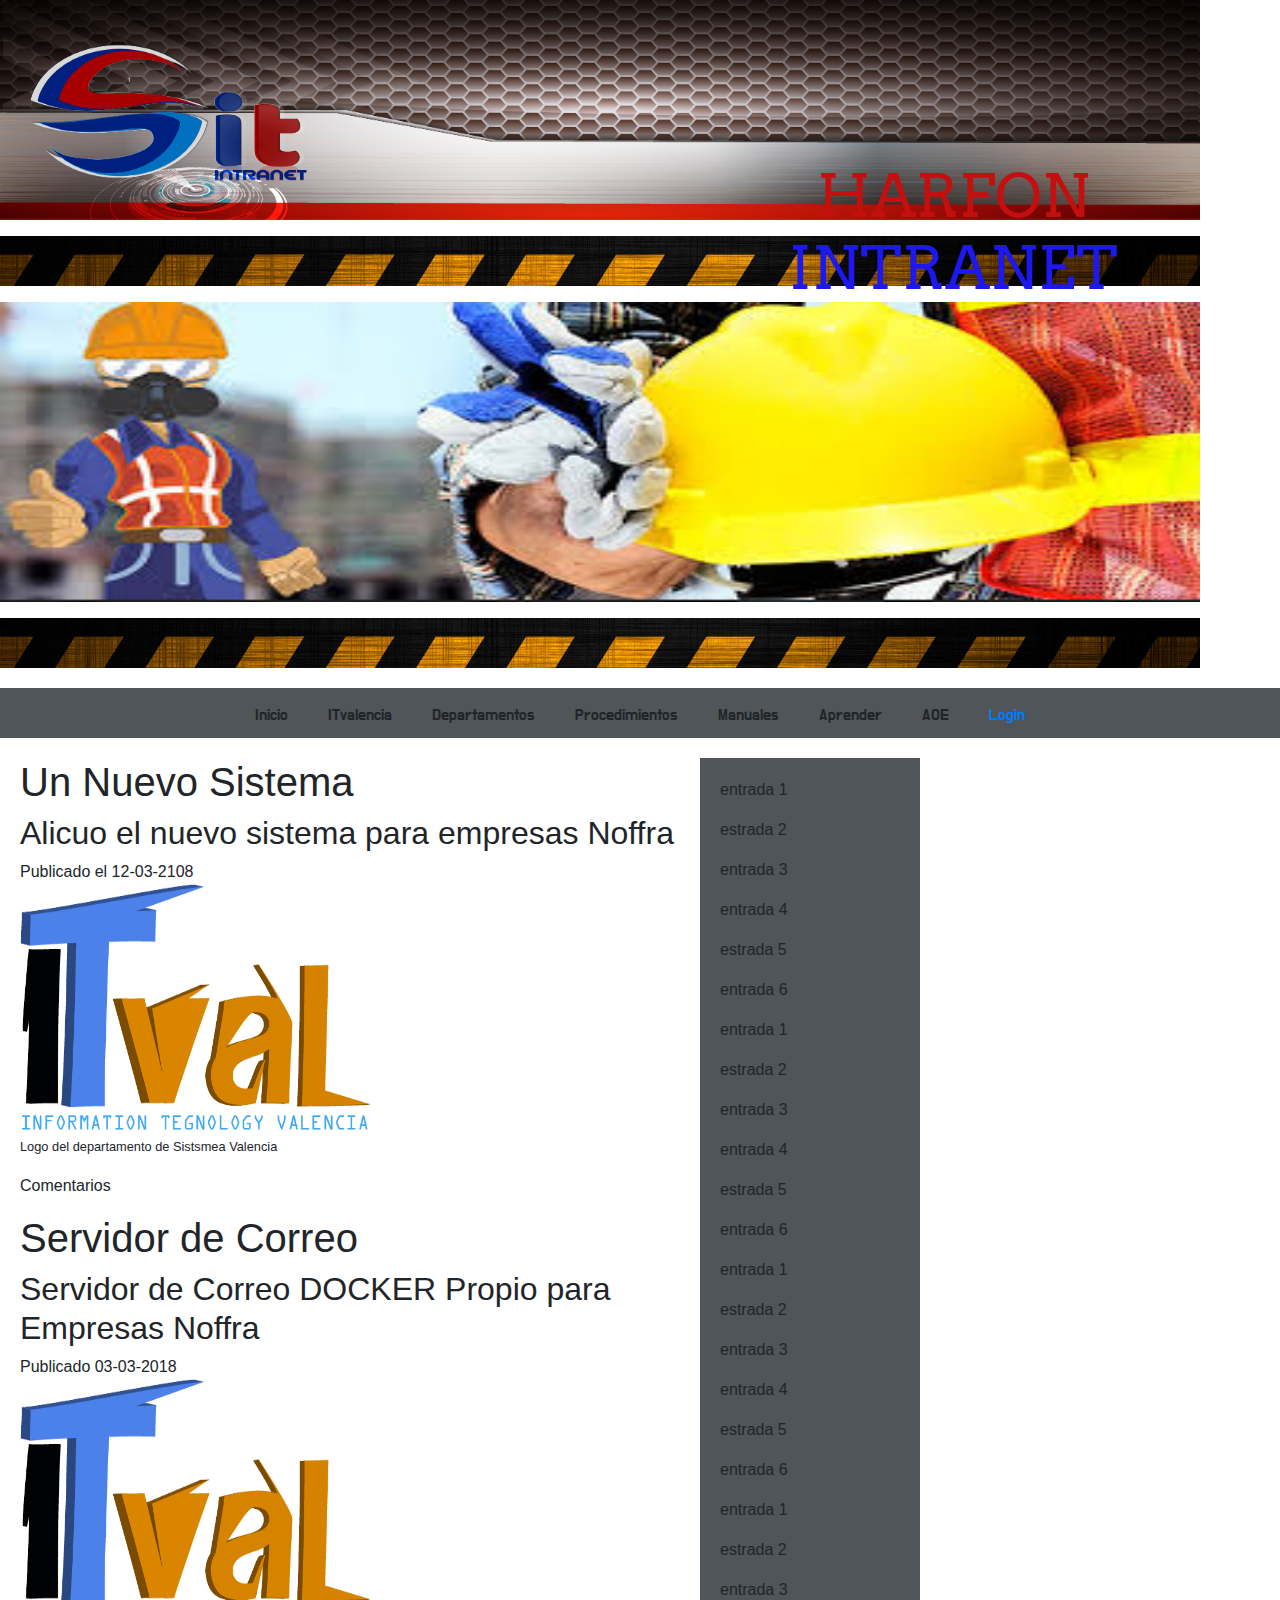
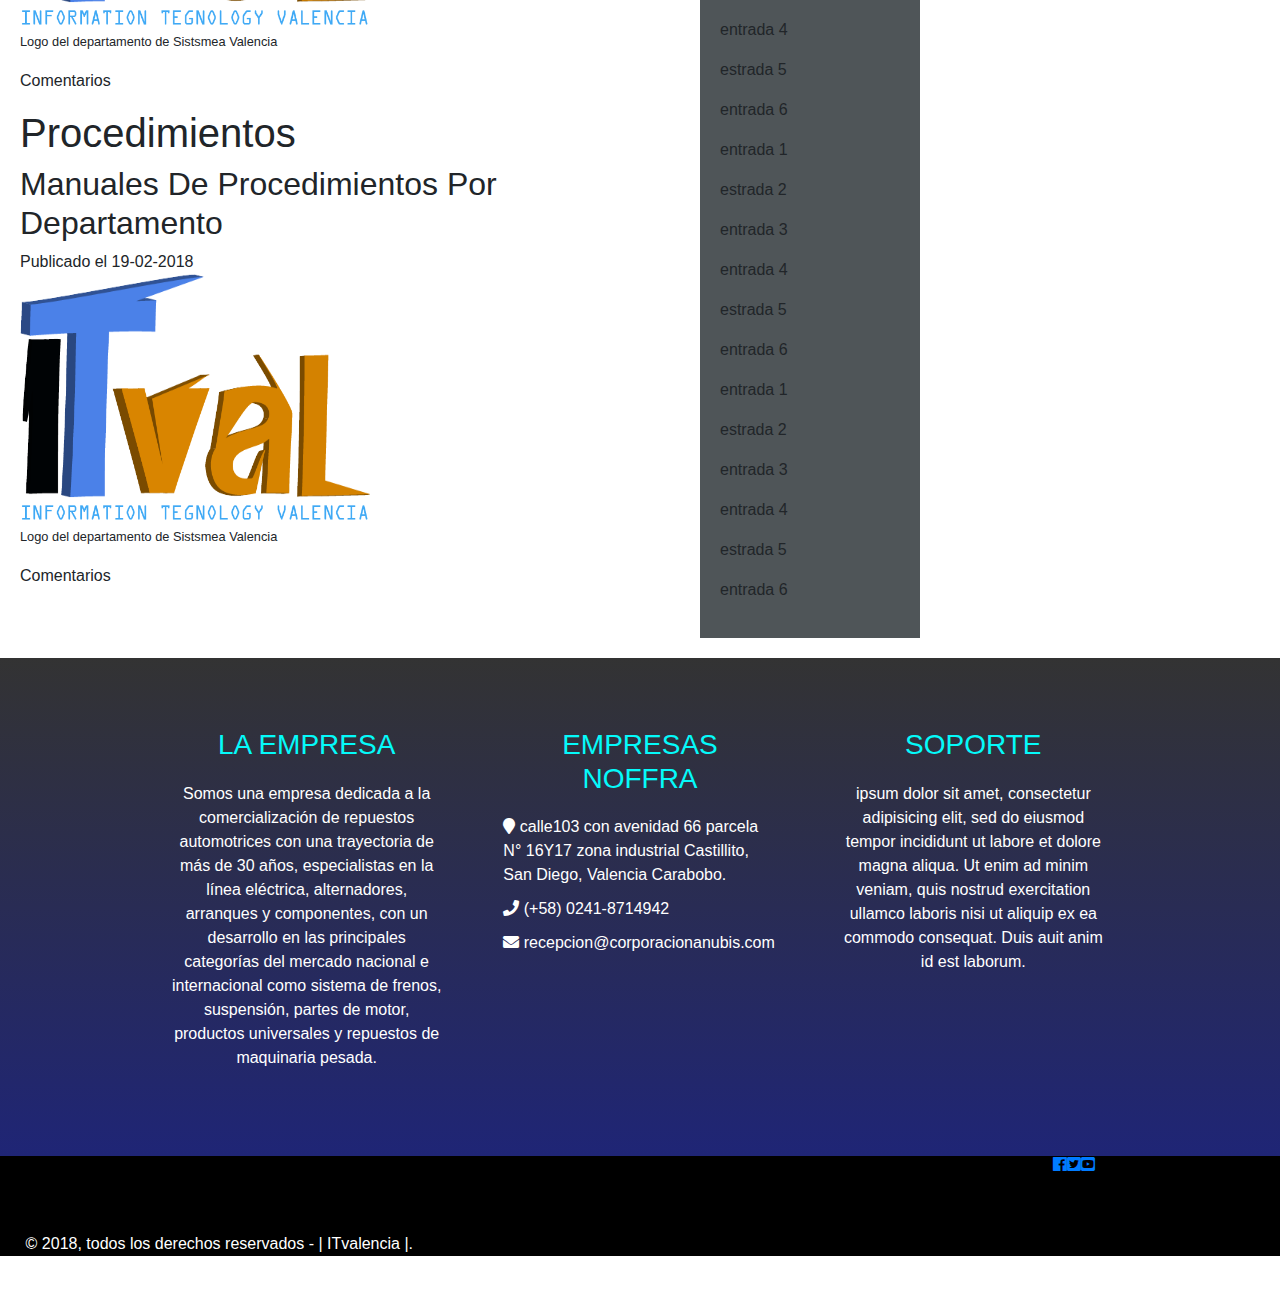
<file: index.html>
<!DOCTYPE html>
<html lang = "es">
 <!-- aqui empiezan los meta datos -->
	<head>
	   <meta charset = "utf-8" >
	   <meta name = "description" content = "empresa noffra pagina de intrenet para los empleados">
	   <meta name = "keywords" content = "manueles,noffra,anubis,harfon">
	   <meta name="viewport" content="width=divice-width, user-scalable=no, initial-scale=1.0,maximun-scale=1.0, minimun-scale=1.0">
	   <meta http-equiv="x-ua-compatible" content="ie-edge">
	   <link rel="stylesheet" type="text/css" href="css/master.css">
	   <link rel="stylesheet" type="text/css" href="css/bootstrap.css">
	   <link href="https://fonts.googleapis.com/css?family=Do+Hyeon" rel="stylesheet">
	   <link href = "https://fonts.googleapis.com/css?family= Arvo " rel = "stylesheet">
	   <link rel="stylesheet" type="text/css" href="css/fontawesome-all.min.css">
	   <title>..::HARFON INTRANET::..</title> 
	</head>
                      <!--aqui terminan los meta datos-->

                   <!-- principio de cuerpo -->	
	<body id="index">
	    <div id="contenedor">
	<!-- inicio de la cabecera-->	
		<div>
			<figure><img src="img/Banner-6.png" width="1200px" height="220px" alt="banner principal"></figure>

			<header id="cabeza">

				<h1 class="iharfon"><span>HARFON</span> <span>INTRANET</span></h1>

		    </header>
		</div>
	       <!-- fin de la cabecera -->	

	       <!--slider inicio-->
		<div>
			<figure><img src="img/Banner-1.jpg" width="1200px" height="50px" alt="barra bottom de slider"></figure>
		</div>
		<div id="slider">

			<div>
				<figure><img src="img/seguridad.jpg" width="1200px" height="300px" alt="primer imagen del slider"></figure>
			</div>
			
		</div>
		<div>
			<figure><img src="img/Banner-1.jpg" width="1200px" height="50px" alt="barra bottom de slider"></figure>
		</div>
	<!-- inicio del menu -->
        <div class="menu">
		<nav id="menu">
			<ul>
				<li>Inicio</li>
				<li>ITvalencia</li>
				<li>Departamentos
					<ul>
					    <li>Sistema</li>
					    <li>Contabilidad</li>
					    <li>Marketing Play</li>
					    <li>Contraloria</li>
					    <li>Tesoreria</li>
					    <li>Cobranza</li>
					    <li>Mercadeo</li>
					    <li>Recursos Humanos</li>
					    <li>Ventas</li>
					    <li>Compras</li>
					    <li>Seguridad</li>
				    </ul>
				</li>
				<li>Procedimientos
                    <ul>
                    	<li>Devolucion</li>
                    	<li>Despacho</li>
                    	<li>Recepcion</li>
                    	<li>Embalaje</li>
                    </ul>
				</li>
				<li>Manuales
                    <ul>
                    	<li>Laticce</li>
                    	<li>Profit-Plus</li>
                    	<li>Saa</li>
                    	<li>Seguii</li>
                    </ul>
				</li>
				<li>Aprender</li>
				<li>AOE</li>
				<li><a href="login.html" target="_blanck">Login</a></li>
			</ul>
		</nav>
		</div>
	<!-- fin del menu -->

	<!-- iicio de la zona informativa principal -->	
		<section id="principal">
			<article>
				<header>
				    <hgroup>
					    <h1>Un Nuevo Sistema</h1>
					    <h2>Alicuo el nuevo sistema para empresas Noffra</h2>
				    </hgroup>
				    <time datetime="2018-03-12" pubdate >Publicado el 12-03-2108</time>
			    </header>
			    <figure>
			    	<img src="img\logo2.png" width="350px" height="250px">
			    	<figcaption><small>Logo del departamento de Sistsmea Valencia</small></figcaption>
			    </figure>
			    <footer>
			    	<p>Comentarios</p>
			    </footer>
			</article>
			<article>
				<header>
				    <hgroup>
					    <h1>Servidor de Correo</h1>
					    <h2>Servidor de Correo DOCKER Propio para Empresas Noffra</h2>
				    </hgroup>
				    <time datetime="2018-03-03" pubdate >Publicado 03-03-2018</time>
			    </header>
			    <figure>
			    	<img src="img\logo2.png" width="350px" height="250px">
			    	<figcaption><small>Logo del departamento de Sistsmea Valencia</small></figcaption>
			    </figure>
			    <footer>
			    	<p>Comentarios</p>
			    </footer>
			</article>
			<article>
				<header>
				    <hgroup>
					    <h1>Procedimientos</h1>
					    <h2>Manuales De Procedimientos Por Departamento</h2>
				    </hgroup>
			    </header>
			    <time datetime="2018-02-19" pubtime> Publicado el 19-02-2018</time>
			    <figure>
			    	<img src="img\logo2.png" width="350px" height="250px">
			    	<figcaption><small>Logo del departamento de Sistsmea Valencia</small></figcaption>
			    </figure>
			    <footer>
			    	<p>Comentarios</p>
			    </footer>
			</article>
		</section>
	<!-- fin de la zona informativa principal -->
	
	<!-- inicio de la barra lateral -->	
		<aside id="columna">
			<blockquote>entrada 1</blockquote>
			<blockquote>estrada 2</blockquote>
			<blockquote>entrada 3</blockquote>
			<blockquote>entrada 4</blockquote>
			<blockquote>estrada 5</blockquote>
			<blockquote>entrada 6</blockquote>
			<blockquote>entrada 1</blockquote>
			<blockquote>estrada 2</blockquote>
			<blockquote>entrada 3</blockquote>
			<blockquote>entrada 4</blockquote>
			<blockquote>estrada 5</blockquote>
			<blockquote>entrada 6</blockquote>
			<blockquote>entrada 1</blockquote>
			<blockquote>estrada 2</blockquote>
			<blockquote>entrada 3</blockquote>
			<blockquote>entrada 4</blockquote>
			<blockquote>estrada 5</blockquote>
			<blockquote>entrada 6</blockquote>
			<blockquote>entrada 1</blockquote>
			<blockquote>estrada 2</blockquote>
			<blockquote>entrada 3</blockquote>
			<blockquote>entrada 4</blockquote>
			<blockquote>estrada 5</blockquote>
			<blockquote>entrada 6</blockquote>
			<blockquote>entrada 1</blockquote>
			<blockquote>estrada 2</blockquote>
			<blockquote>entrada 3</blockquote>
			<blockquote>entrada 4</blockquote>
			<blockquote>estrada 5</blockquote>
			<blockquote>entrada 6</blockquote>
			<blockquote>entrada 1</blockquote>
			<blockquote>estrada 2</blockquote>
			<blockquote>entrada 3</blockquote>
			<blockquote>entrada 4</blockquote>
			<blockquote>estrada 5</blockquote>
			<blockquote>entrada 6</blockquote>
		</aside>
		
	<!-- fin de la barra lateral -->
	
	<!--inicio del pie de pagina -->	
	    	<footer id="pie">
	    		<div class="footer-container">
	    			<div class="footer-main">
	    				<div class="columna">

	    					<h3>LA EMPRESA</h3>
	    					<P>Somos una empresa dedicada a la comercialización de repuestos automotrices con una trayectoria de más de 30 años, especialistas en la línea eléctrica, alternadores, arranques y componentes, con un desarrollo en las principales categorías del mercado nacional e internacional como sistema de frenos, suspensión, partes de motor, productos universales y repuestos de maquinaria pesada.</P>

	    				</div>

	    				<div class="columna">
	    					<h3>EMPRESAS NOFFRA</h3>
	    					<span > <i class="fas fa-map-marker"></i> calle103 con avenidad 66 parcela N° 16Y17 zona industrial Castillito, San Diego, Valencia Carabobo.</span>

	    					<span ><i class="fas fa-phone"></i> (+58) 0241-8714942</span>

	    					<span > <i class="fas fa-envelope"></i> recepcion@corporacionanubis.com</span>
	    				</div>

	    				<div class="columna">
	    					<h3>SOPORTE</h3>
	    					<p>ipsum dolor sit amet, consectetur adipisicing elit, sed do eiusmod
	    				        tempor incididunt ut labore et dolore magna aliqua. Ut enim ad minim veniam,
	    				        quis nostrud exercitation ullamco laboris nisi ut aliquip ex ea commodo
	    				        consequat. Duis auit anim id est laborum.</p> 
	    				</div>
	    			</div>
	    		</div>
	    		<div class="footer-copy-redes">
	    			<div class="main-copy-redes">
	    				<div class="footer-copy">
	    					&copy; 2018, todos los derechos reservados - | ITvalencia |.
	    				</div>

	    				<div class="footer-redes">
	    					<a href="https://www.facebook.com/empresasnoffra" target="-_blanck" class="fab fa-facebook"></a>
	    					<a href="https://twitter.com/empresasnoffra" target="_blanck" class="fab fa-twitter-square"></a>
	    					<a href="https://www.youtube.com/channel/UCWAIcOBHwpZe699pawk-DEA" target="_blanck" class="fab fa-youtube-square"></a>
	    				</div>
	    			</div>
	    		</div>
		    </footer>
		</div>
	<!-- fin del pie de pagina -->
	<script src="js/jquery-3.3.1.slim.min.js"></script>
	<script src="js/popper.min.js"></script>
	<script src="js/bootstrap.min.js"></script>	

	</body>
<!-- fin del cuerpo -->	
</html>
</file>
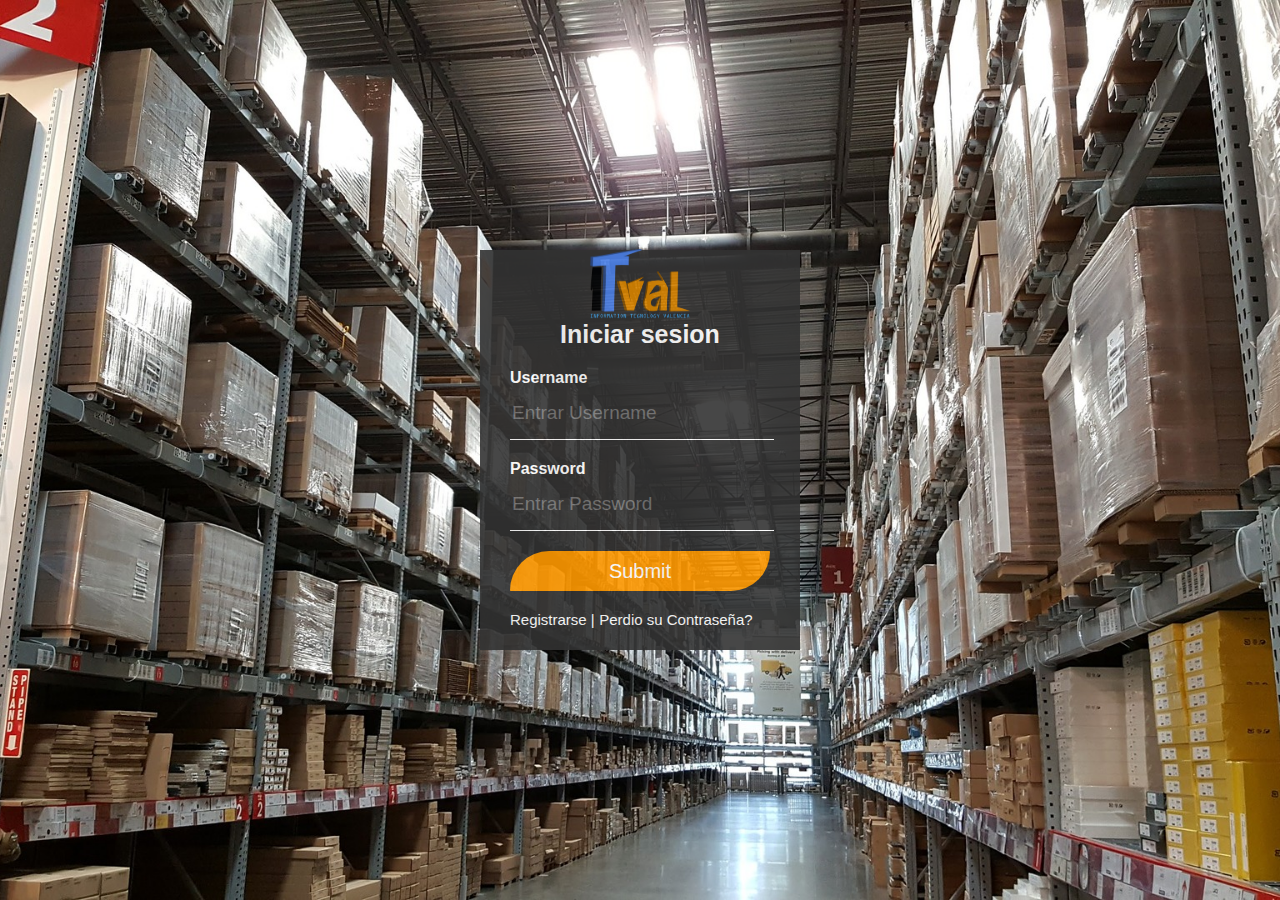
<file: login.html>
<!DOCTYPE html>
<html lang ="es">
<head>
	<meta charset ="UTF-8">
	<meta name="description" content="login noffran 2000">
	<meta name="keywords" content="login,passsword,nombre,usuario">
	<link rel="stylesheet" type="text/css" href="css/login.css">
	<title>Form Login | Empresas Noffra</title>

</head>
<body id="index-login">
	<div class="login-box">
		<img class="avatar" src="img\logo2.png" alt="logo de logo-TIvalencia">
		<h1>Iniciar sesion</h1>

		<form >

			<!--     USERNAME    -->

			<label for="username">Username</label>
			<input type="text" name="Nombre" id="nombre" placeholder="Entrar Username" autofocus >
			

			<!--     PASSSWORD    -->

			<label for="passsword">Password</label>
			<input type="Password" name="passsword" placeholder="Entrar Password">

			<!-- boton de enviar -->

			<input type="submit" name="Log In">

			<a href="registro.html">Registrarse  |</a>
			
			<a href="#Password recovery">Perdio su Contraseña?</a>
		</form>
	</div>
</body>
</html>
</file>
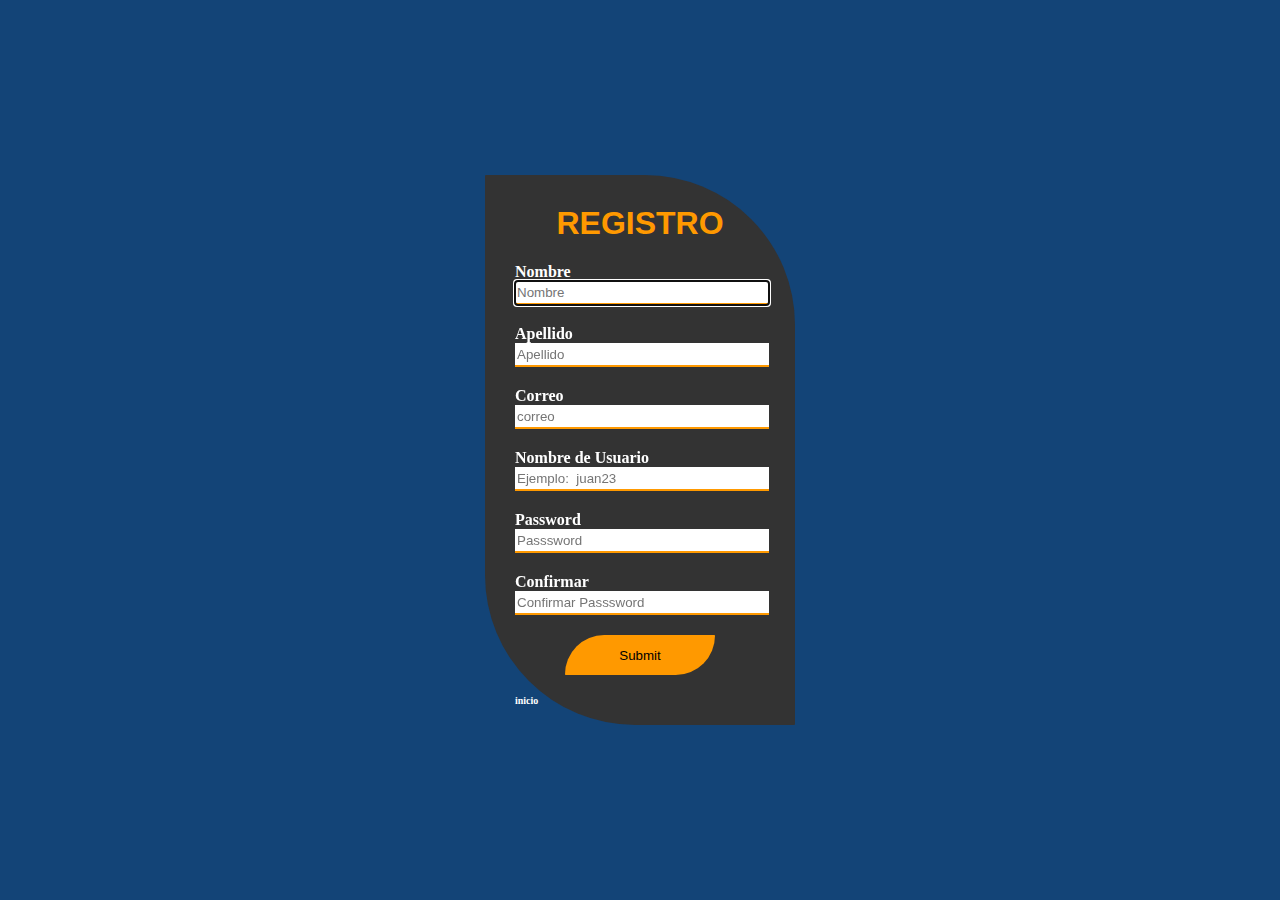
<file: registro.html>
<!DOCTYPE html>
<html lang="es">
<head>
	<meta charset="utf-8">
	<meta name="description" content="Registro para intranet de empresas noffra">
	<meta name="keyword" content="password. usuario, contraseña,login,">
	<link rel="stylesheet" type="text/css" href="css/login.css">
	<title>|Registro|</title>
</head>
<body id="index-registro">

	<div class="registro-container">
		
		<div class="registro-main">
			<h1>REGISTRO</h1>
			<form action="" method="">
				<label for="nombre">Nombre</label>
				<input type="text" name="nombre" id="nombre" placeholder="Nombre" autofocus="" required="">

				<label for="apellido">Apellido</label>
				<input type="text" name="apellido" id="apellido" placeholder="Apellido" required="">

				<label for="correo">Correo</label>
				<input type="email" name="email " id="correo" placeholder="correo" required="">

				<label for="usuario">Nombre de Usuario</label>
				<input type="text" name="usuario" id="usuario" placeholder="Ejemplo:  juan23" required="">

				<label for="passsword">Password</label>
				<input type="password" name="passsword" id="passsword" placeholder="Passsword" required="">

				<label for="confirmar">Confirmar</label>
				<input type="password" name="passsword" id="confirmar" placeholder="Confirmar Passsword" required="">

				<input type="submit" name="enviar">
			</form>
			<a href="index.html">inicio</a>
		</div>
	</div>

</body>
</html>
</file>
<file: css/master.css>
/*PREFIJOS PARA CADA NAVEGADOR 
-webkit- Google Chrome ,Safari,Navegador android
-moz- Firefox
-o- Opera
-khtml- konqueror
*/
*{
	margin: 0;
	padding: 0;
}

h1{
	font-size: 20px;
	font-family: sans-serif;
	font-style: bold;
}
a{
	background-color: transparent;
}

header,nav,section,aside,footer,hgroup,article,figure,figcaption,{
	display: block;
}
.index{
	/*prefijo para Google Chrome*/
	background: -webkit-linear-gradient(top, #580202 0%, #1F2576 75%);
	/*prefijo para Opera*/
	background: -o-linear-gradient(top, #580202 0%, #1F2576 75%);
	/*prefijo para Firefox*/
	background: -moz-linear-gradient(top, #580202 0%, #1F2576 75%);
	/*prefijo para Edge*/
	background: -ms-linear-gradient(top, #580202 0%, #1F2576 75%);
	/*filtro para internet explore*/
	filter: progid:DXImageTransform.Microsoft.Gradient(startColorstr='#580202 0%', endColorstr=' #1F2576 75%');
	/*background-color: #333333;*/
	background-repeat: repeat-y;
	background-position: center top;
	background-attachment: fixed;
	text-align: center;
	

}
.contenedor{
	width: 1200px;
	margin: 15px auto;
	text-align: left;
	background: rgba(255,255,255,.8);
	border-bottom-left-radius: 5px;
	border-bottom-right-radius: 5px;

}
#cabeza{
	background: transparent;
	border: 0px;	
	padding: 20px ; 
	text-align: center;
	position: absolute;
	left: 49%;
	top: 140px;
}
#cabeza h1{
	font-size: 60px;
	font-family: 'Arvo',serif;
	color: #000;
}
h1.iharfon span:nth-child(1){
	color: #C40F0F;
}
h1.iharfon span:nth-child(2){
	color: #1D18EE;
}
.menu{
	margin-top: 20px;
	width: 100%;
	height: 50px;
	background: #4F5558;
	font-family: 'Do Hyeon', sans-serif;
}	
#menu{
	width: 100%;
	height: 50px;
	display: flex;
	
}

#menu ul{
	display: flex;
	margin: auto;

}

#menu li{
	list-style: none;
	padding: 15px 20px;
}
#menu li:hover{
	background: rgba(0,0,0,0.3);
	color: white;
	cursor: pointer;
	transition: all 350ms;
	margin-right: 1px;
	
}
#menu ul li ul:before{
	content: '';
	width: 0;
	height: 0;
	border-right: 10px solid transparent;
	border-left: 10px solid transparent;
	border-bottom: 8px solid #777671;
	position: absolute;
	margin-top: -8px;
	margin-left: 20px;
}
#menu ul li ul{
	*display: none;
	flex-direction: column;
	position: absolute;
	background: #777671;
	margin-top: 16px;
	margin-left: -20px;
	transform: rotateY(240deg) scale(0);
	transition: all 900ms;

}
#menu ul li:hover > ul{
	transform: rotateY(0deg) scale(1);
	transition: all 1s;
}
#principal{
	float: left;
	width: 660px;
	margin: 20px;
}
#columna{
	float: left;
	width: 220px;
	margin: 20px 0px;
	padding: 20px;
	background: #4F5558;
}	
#pie{
	
	clear: both;
	width: 100%;
	color: #fff;
}
.footer-container{
	/*prefijo para Google Chrome*/
	background: -webkit-linear-gradient(top, #333333 0%, #1F2576 100%);
	/*prefijo para Opera*/
	background: -o-linear-gradient(top, #333333 0%, #1F2576 100%);
	/*prefijo para Firefox*/
	background: -moz-linear-gradient(top, #333333 0%, #1F2576 100%);
	/*prefijo para Edge*/
	background: -ms-linear-gradient(top, #333333 0%, #1F2576 100%);
	/*filtro para internet explore*/
	filter: progid:DXImageTransform.Microsoft.Gradient(startColorstr='#333333 0%', endColorstr=' #1F2576 100%');

	width: 100%;
	border-radius: 0px;
}

.footer-main{
	width: 98%;
	margin: auto;
	max-width: 1000px;
	padding: 70px 0;
	display: flex;

}

.footer-main .columna{
	width: calc(100% / 3);
	padding: 0 30px;
	text-align: center;
	font-size: 16px;
	
}



.footer-main .columna h3{
	text-align: center;
	color: #05FAFA;
	margin-bottom: 20px;
}

.footer-main .columna span{
	display: block;
	margin-bottom: 10px;
	text-align: left;
}
.footer-copy-redes{
	background: #000;
	color: #fff;
	border-top: 0px solid;
	width: 100%;
	height: 100px;
	margin-bottom: 50px;
	border-radius: 0px;
}

.main-copy-redes{
	display: flex;
}

.footer-copy{
	margin-top: 6%;
	margin-left: 2%;

}
.footer-redes{
	margin-left: 50%;
	display: inline-flex;
	
}
</file>
<file: css/login.css>
/** INICIO DELCSS PARA FORM LOGIN DE EMPRESAS NOFFRA**/

#index-login {
	margin: 0;
	padding: 0;
	background: url(../img/almacen.jpg) no-repeat center top ;
	background-size: cover;
	font-family: sans-serif;
	height: 100vh;
}

.login-box {
	width: 320px;
	height: 400px;
	background: #333	;
	color: #fff;
	top: 50%;
	left: 50%;
	position: absolute;
	transform: translate(-50%, -50%);
	box-sizing: border-box;
	padding: 70px 30px;
	opacity: 90%;

}

.login-box  .avatar {
	width: 100px;
	height: 70px;
	
	position: absolute;
	top: -1px;
	left: calc(50% - 50px) ;
}

.login-box h1 {
	margin: 0;
	padding: 0 0 20px;
	text-align: center;
	font-size: 25px;

}

.login-box label {
	margin: 0;
	padding: 0;
	font-weight: bold;
	display: block;
	
}

.login-box input {
	width: 100%;
	margin-bottom: 20px;

}

.login-box input[type="text"],
.login-box input[type="password"] {
	border: none;
	border-bottom: 1px solid #fff;
	background: transparent;
	outline: none;
	height: 50px;
	color: #fff;
	font-size: 19px;
}

.login-box input[type="submit"]{
	outline: none;
	border: none;
	height: 40px;
	background: #FF9900;
	color: #fff;
	font-size: 20px;
	border-radius: 50px 1px;
}

.login-box a{
	text-decoration: none;
	font-size: 15px;
	color: #fff;
}

.login-box a:hover {
	color: red;
}

/** FIN DE CSS DEL FORM DE LOGIN **/

/** INICIO CSS REGISTRO **/

#index-registro{
	margin: 0;
	padding: 0;
	box-sizing: border-box;
	background:#134477;
	
}

.registro-main h1{
	text-align: center;
	color: #FF9900;
	font-family: sans-serif;
	margin-top: 0px; 
}
.registro-main{
	width: 310px;
	height: 550px;
	background: #333;
	color: #fff;
	top: 50%;
	left: 50%;
	position: absolute;
	transform: translate(-50%, -50%);
	box-sizing: border-box;
	padding: 30px 30px;
	border-radius: 1px 150px;

}
.registro-main label{
	display: block;	
	font-weight: bold;
}

.registro-main input{
	margin-bottom: 20px;
	height: 20px;
	width: 100%;
}

.registro-main input[type="text"],
.registro-main input[type="password"],
.registro-main input[type="email"]{
	border: none;
	border-bottom: 2px solid #FF9900;

}

.registro-main input[type="submit"]{
	display: block;
	margin-left: auto;
	margin-right: auto;
	border: none;
	width: 150px;
	height: 40px;
	background:#FF9900;
	color: #000;
	border-radius: 50px 1px;

}

.registro-main input[type="submit"]:hover{
	color: green;
}
.registro-main a{
	text-decoration: none;
	color: #fff;
	font-weight: bold;
	font-size: 10px;
	text-align: right;
	position: absolute;
}

.registro-main a:hover{
	color: red;

}
</file>
